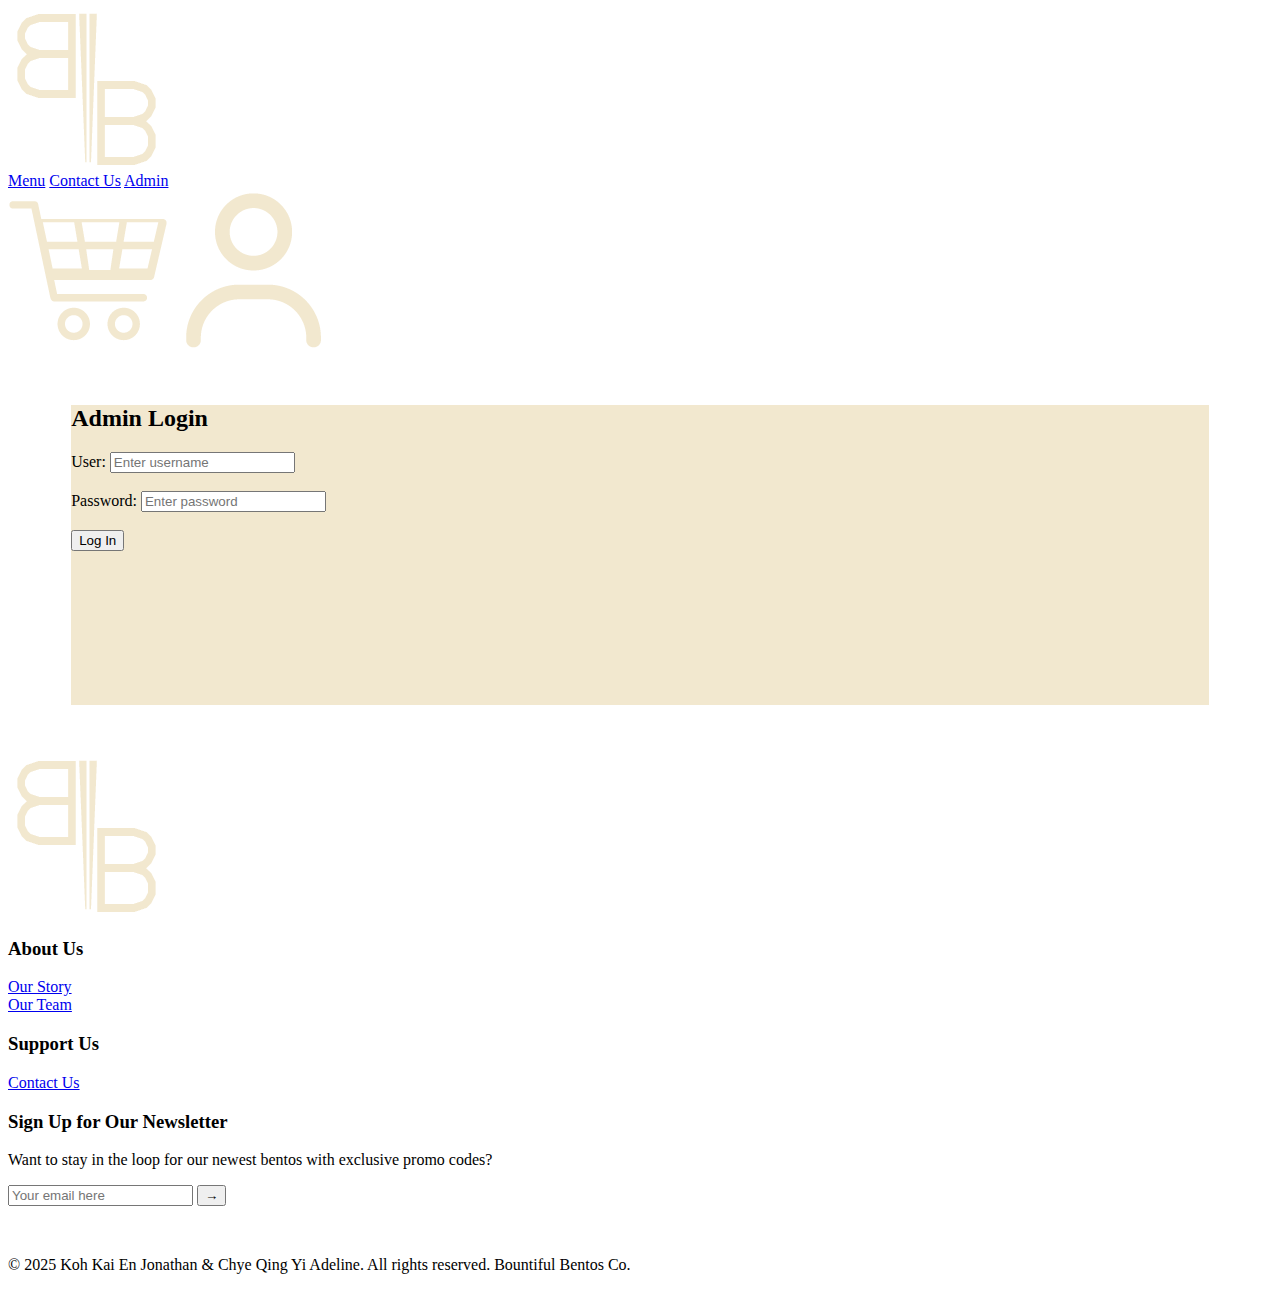
<file: src/admin.html>
<!DOCTYPE html>
<html>
  <head>
    <title>Bountiful Bentos Co.</title>
    
    <meta charset="utf-8">
    <meta name="viewport" content="width=device-width, initial-scale=1">

    <link rel="preconnect" href="https://fonts.googleapis.com">
    <link rel="preconnect" href="https://fonts.gstatic.com" crossorigin>
    <link href="https://fonts.googleapis.com/css2?family=Arimo:ital,wght@0,400..700;1,400..700&family=Concert+One&family=Inter:ital,opsz,wght@0,14..32,100..900;1,14..32,100..900&family=Lato:ital,wght@0,100;0,300;0,400;0,700;0,900;1,100;1,300;1,400;1,700;1,900&family=Noto+Sans:ital,wght@0,100..900;1,100..900&family=Rubik:ital,wght@0,300..900;1,300..900&display=swap" rel="stylesheet">
    <link rel="stylesheet" href="../styles/styles.css">
    <link rel="stylesheet" href="../styles/admin.css">
    <script src="../js/admin.js" defer></script>
  </head>
  <body>
    <!-- NAVIGATION -->
    <header class="navbar">
      <div class="nav-container">
        <a href="../index.php"><img src="../assets/images/BountifulBentos_Logo_Cream.png" alt="Logo" class="logo"></a>

        <nav class="nav-links">
          <a href="menu.php">Menu</a>
          <a href="contact.html">Contact Us</a>
          <a href="admin.html">Admin</a>
        </nav>

        <div class="nav-icons">
          <a href="src/cart.html"><img src="../assets/images/Cart_BB.png" alt="Cart" class="icon"></a>
          <a href="src/login.html"><img src="../assets/images/User_BB.png" alt="Login" class="icon"></a>
        </div>
      </div>
     </header>

    <!-- CONTENT -->
    <section class="admin">
        <h2>Admin Login</h2>
            <form id="adminForm">
                <label for="username">User:</label>
                <input type="text" id="username" placeholder="Enter username"><br><br>

                <label for="password">Password:</label>
                <input type="password" id="password" placeholder="Enter password"><br><br>

                <input type="button" value="Log In" onclick="validateAdmin()">
            </form>
    </section> 

    <!-- FOOTER -->
    <footer>
      <div class="footer-container">
        <div class="footer-column">
          <img src="../assets/images/BountifulBentos_Logo_Cream.png" alt="Logo" class="logo">
        </div>

        <div class="footer-column">
          <h3>About Us</h3>
          <a href="our_story.html">Our Story</a><br>
          <a href="our_team.html">Our Team</a>
        </div>

        <div class="footer-column">
          <h3>Support Us</h3>
          <a href="contact.html">Contact Us</a><br>
        </div>

        <div class="footer-column">
          <h3>Sign Up for Our Newsletter</h3>
          <p>Want to stay in the loop for our newest bentos with exclusive promo codes?</p>
          <form id="newsletterForm">
            <input type="email" id="newsletterEmail" placeholder="Your email here" required>
              <button type="submit">→</button>
          </form>

          <!-- Popup Notification -->
          <div id="popup" class="popup hidden">
            <div class="popup-content">
              <p id="popupMessage"></p>
            </div>
          </div>

          <script>
            document.getElementById("newsletterForm").addEventListener("submit", async function(e) {
              e.preventDefault();

              const email = document.getElementById("newsletterEmail").value;
              const formData = new FormData();
              formData.append("email", email);

              const response = await fetch("../api/newsletter_signup.php", {
                method: "POST",
                body: formData
              });
              
              const result = await response.json();
              showPopup(result.message, result.success);

              document.getElementById("newsletterEmail").value = "";
            });

            function showPopup(message, success) {
              const popup = document.getElementById("popup");
              const popupMessage = document.getElementById("popupMessage");

              popupMessage.textContent = message;
              popup.classList.remove("hidden", "error", "show");
              if (!success) popup.classList.add("error");

              setTimeout(() => popup.classList.add("show"), 50); // trigger transition
              setTimeout(() => {
              popup.classList.remove("show");
              setTimeout(() => popup.classList.add("hidden"), 300);
              }, 3000); // hides after 3 seconds
            }
          </script>
        </div>
      </div>

      <div class="copywrite">
        <br><p>© 2025 Koh Kai En Jonathan & Chye Qing Yi Adeline. All rights reserved. Bountiful Bentos Co.</p>
      </div>
    </footer>

  </body>
</html>
</file>
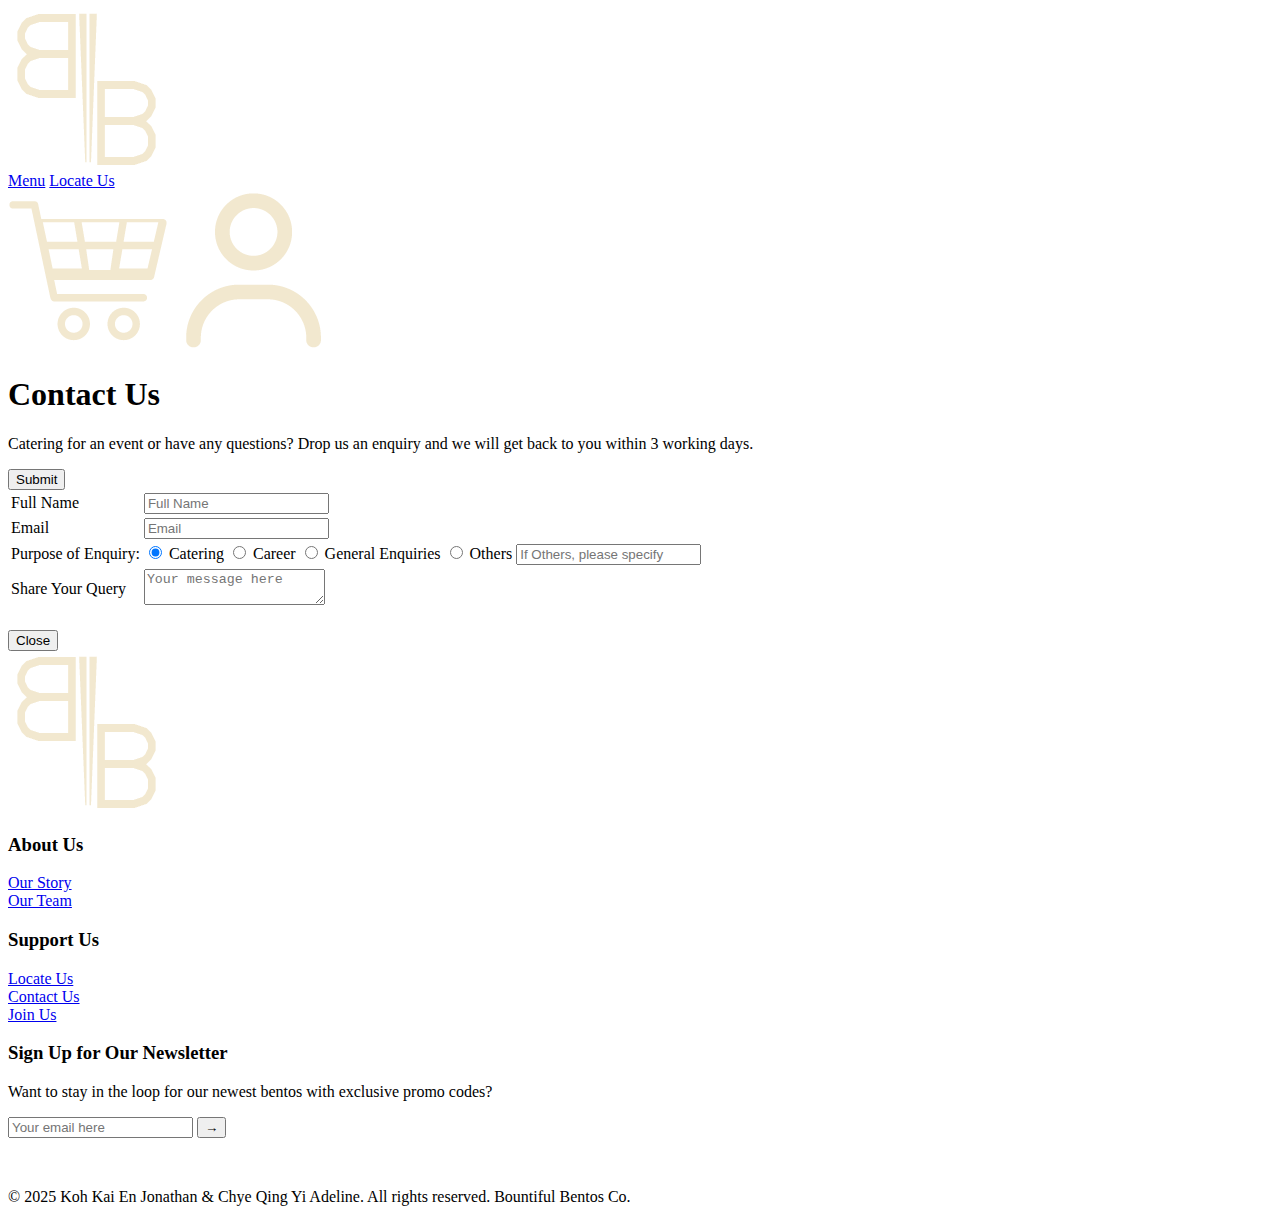
<file: src/contact.html>
<!DOCTYPE html>
<html>
  <head>
    <title>Bountiful Bentos Co.</title>
    
    <meta charset="utf-8">
    <meta name="viewport" content="width=device-width, initial-scale=1">

    <link rel="preconnect" href="https://fonts.googleapis.com">
    <link rel="preconnect" href="https://fonts.gstatic.com" crossorigin>
    <link href="https://fonts.googleapis.com/css2?family=Arimo:ital,wght@0,400..700;1,400..700&family=Concert+One&family=Inter:ital,opsz,wght@0,14..32,100..900;1,14..32,100..900&family=Lato:ital,wght@0,100;0,300;0,400;0,700;0,900;1,100;1,300;1,400;1,700;1,900&family=Noto+Sans:ital,wght@0,100..900;1,100..900&family=Rubik:ital,wght@0,300..900;1,300..900&display=swap" rel="stylesheet">
    <link rel="stylesheet" href="../styles/styles.css">
  </head>
  <body>
    <!-- NAVIGATION -->
    <header class="navbar">
      <div class="nav-container">
        <a href="../index.php"><img src="../assets/images/BountifulBentos_Logo_Cream.png" alt="Logo" class="logo"></a>

        <nav class="nav-links">
          <a href="menu.php">Menu</a>
          <a href="locate_us.html">Locate Us</a>
        </nav>

        <div class="nav-icons">
          <a href="cart.html"><img src="../assets/images/Cart_BB.png" alt="Cart" class="icon"></a>
          <a href="login.html"><img src="../assets/images/User_BB.png" alt="Login" class="icon"></a>
        </div>
      </div>
     </header>

    <!-- CONTENT -->
    <div class="contact-page">
    <div class="contact-container">
      <h1>Contact Us</h1>
      <p>Catering for an event or have any questions? Drop us an enquiry and we will get back to you within 3 working days.</p>

      <table>
        <form id="contactForm">
            <tr>
                <td>Full Name</td>
                <td><input type="text" id="contactName" placeholder="Full Name" required></td>
            </tr>
        
            <tr>
                <td>Email</td>
                <td><input type="email" id="contactEmail" placeholder="Email" required></td>
            </tr>
        
            <tr>
                <td>Purpose of Enquiry:</td>
                <td>
                    <label><input type="radio" name="purpose" value="Catering" checked> Catering</label>
                    <label><input type="radio" name="purpose" value="Career"> Career</label>
                    <label><input type="radio" name="purpose" value="General Enquiries"> General Enquiries</label>
                    <label><input type="radio" name="purpose" value="Others"> Others</label>
                    <input type="text" id="purposeOther" placeholder="If Others, please specify">
                </td>
            </tr>

            <tr>
                <td>Share Your Query</td>
                <td><textarea id="message" placeholder="Your message here" required></textarea></td>
            </tr>

            <tr><button type="submit">Submit</button></tr>
      </form>
      </table>
    </div>
  </div>

  <!-- Popup -->
  <div id="popup" class="popup hidden">
    <div class="popup-content">
      <p id="popupMessage"></p>
      <button id="popupClose">Close</button>
    </div>
  </div>

  <script src="../js/contact-validation.js"></script>

    <!-- FOOTER -->
    <footer>
      <div class="footer-container">
        <div class="footer-column">
          <img src="../assets/images/BountifulBentos_Logo_Cream.png" alt="Logo" class="logo">
        </div>

        <div class="footer-column">
          <h3>About Us</h3>
          <a href="our_story.html">Our Story</a><br>
          <a href="our_team.html">Our Team</a>
        </div>

        <div class="footer-column">
          <h3>Support Us</h3>
          <a href="locate_us.html">Locate Us</a><br>
          <a href="contact.html">Contact Us</a><br>
          <a href="join_us.html">Join Us</a>
        </div>

        <div class="footer-column">
          <h3>Sign Up for Our Newsletter</h3>
          <p>Want to stay in the loop for our newest bentos with exclusive promo codes?</p>
          <form id="newsletterForm">
            <input type="email" id="newsletterEmail" placeholder="Your email here" required>
              <button type="submit">→</button>
          </form>

          <!-- Popup Notification -->
          <div id="popup" class="popup hidden">
            <div class="popup-content">
              <p id="popupMessage"></p>
            </div>
          </div>

          <script>
            document.getElementById("newsletterForm").addEventListener("submit", async function(e) {
              e.preventDefault();

              const email = document.getElementById("newsletterEmail").value;
              const formData = new FormData();
              formData.append("email", email);

              const response = await fetch("../api/newsletter_signup.php", {
                method: "POST",
                body: formData
              });
              
              const result = await response.json();
              showPopup(result.message, result.success);

              document.getElementById("newsletterEmail").value = "";
            });

            function showPopup(message, success) {
              const popup = document.getElementById("popup");
              const popupMessage = document.getElementById("popupMessage");

              popupMessage.textContent = message;
              popup.classList.remove("hidden", "error", "show");
              if (!success) popup.classList.add("error");

              setTimeout(() => popup.classList.add("show"), 50); // trigger transition
              setTimeout(() => {
              popup.classList.remove("show");
              setTimeout(() => popup.classList.add("hidden"), 300);
              }, 3000); // hides after 3 seconds
            }
          </script>
        </div>
      </div>

      <div class="copywrite">
        <br><p>© 2025 Koh Kai En Jonathan & Chye Qing Yi Adeline. All rights reserved. Bountiful Bentos Co.</p>
      </div>
    </footer>

  </body>
</html>
</file>
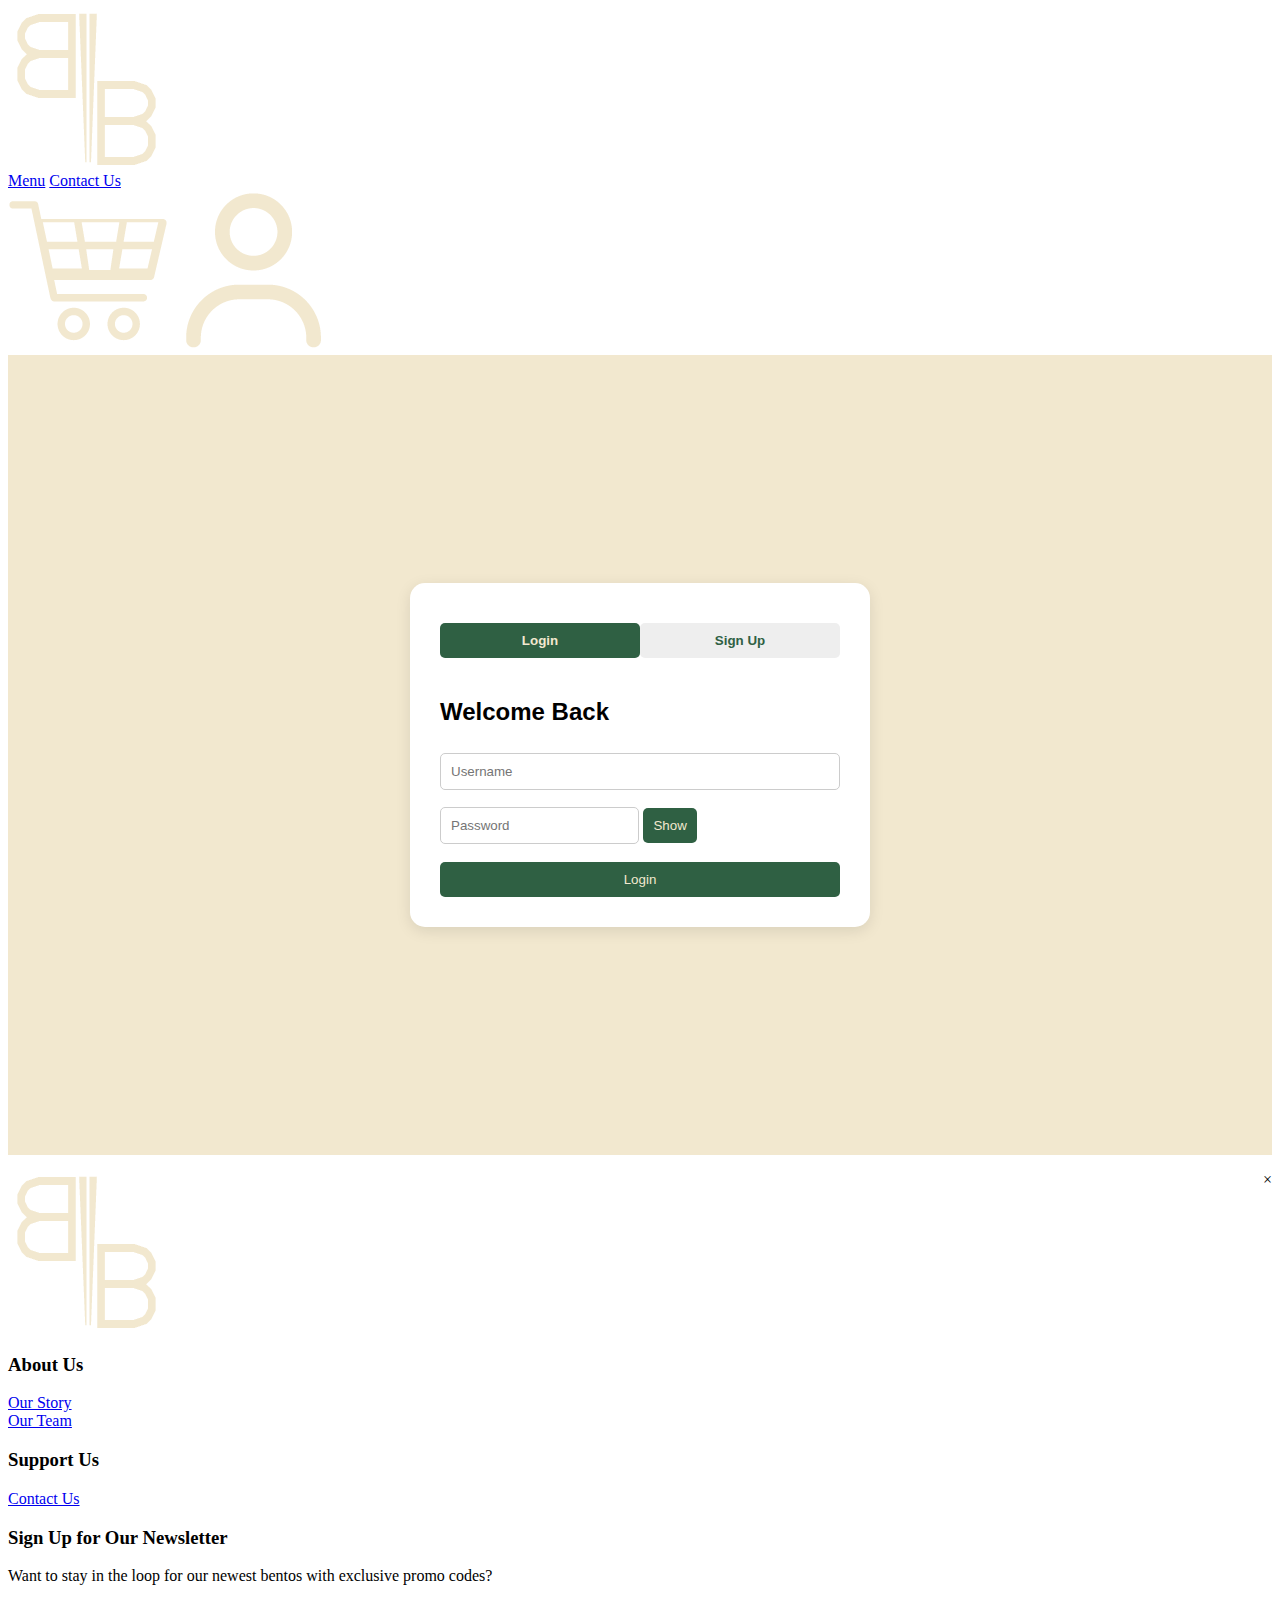
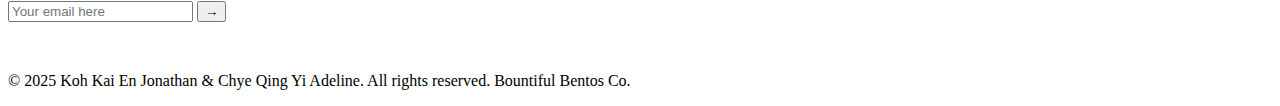
<file: src/login.html>
<!DOCTYPE html>
<html>
  <head>
    <title>Bountiful Bentos Co. Login</title>
    
    <meta charset="utf-8">
    <meta name="viewport" content="width=device-width, initial-scale=1">

    <link rel="preconnect" href="https://fonts.googleapis.com">
    <link rel="preconnect" href="https://fonts.gstatic.com" crossorigin>
    <link href="https://fonts.googleapis.com/css2?family=Arimo:ital,wght@0,400..700;1,400..700&family=Concert+One&family=Inter:ital,opsz,wght@0,14..32,100..900;1,14..32,100..900&family=Lato:ital,wght@0,100;0,300;0,400;0,700;0,900;1,100;1,300;1,400;1,700;1,900&family=Noto+Sans:ital,wght@0,100..900;1,100..900&family=Rubik:ital,wght@0,300..900;1,300..900&display=swap" rel="stylesheet">
    
    <link rel="stylesheet" href="../styles/styles.css">
    <link rel="stylesheet" href="../styles/login.css">
  </head>
  <body>
    <!-- NAVIGATION -->
    <header class="navbar">
      <div class="nav-container">
        <a href="../index.php"><img src="../assets/images/BountifulBentos_Logo_Cream.png" alt="Logo" class="logo"></a>

        <nav class="nav-links">
          <a href="menu.php">Menu</a>
          <a href="contact.html">Contact Us</a>
        </nav>

        <div class="nav-icons">
          <a href="cart.php"><img src="../assets/images/Cart_BB.png" alt="Cart" class="icon"></a>
          <a href="login.html"><img src="../assets/images/User_BB.png" alt="Login" class="icon"></a>
        </div>
      </div>
     </header>

    <!-- CONTENT -->
    <!-- LOGIN/SIGNUP CARDS -->
    <div class="login-page">
      <div class="login-container">
        <div class="tabs">
          <button class="tab-btn active" data-tab="login">Login</button>
          <button class="tab-btn" data-tab="signup">Sign Up</button>
        </div>

        <!-- LOGIN FORM -->
        <form id="loginForm" class="tab-content active" data-tab="login">
          <h2>Welcome Back</h2>
          <input type="text" id="loginUsername" placeholder="Username" required>
          <div class="password-wrapper">
            <input type="password" id="loginPassword" placeholder="Password" required>
            <button type="button" class="toggle-password">Show</button>
          </div>
          <button type="submit">Login</button>
        </form>

        <!-- SIGNUP FORM -->
        <form id="signupForm" class="tab-content" data-tab="signup">
          <h2>Create Your Account</h2>
          <input type="text" id="fullName" placeholder="Full Name" required>
          <input type="email" id="email" placeholder="Email" required>
          <input type="date" id="birthday" required>
          <input type="tel" id="phone" placeholder="Phone Number" required>
          <input type="text" id="username" placeholder="Username" required>
          <div class="password-wrapper">
            <input type="password" id="createPassword" placeholder="Create Password" required>
            <button type="button" class="toggle-password">Show</button>
          </div>
          <div class="password-wrapper">
            <input type="password" id="confirmPassword" placeholder="Confirm Password" required>
            <button type="button" class="toggle-password">Show</button>
          </div>
          <label><input type="checkbox" id="agreeTnC" required> I agree to the Terms & Conditions</label>
          <label><input type="checkbox" id="marketingOptIn"> Subscribe to updates & deals</label>
          <button type="submit">Sign Up</button>
        </form>
      </div>
    </div>

    <!-- POPUP -->
    <div id="popup" class="popup hidden">
      <div class="popup-content">
        <span id="closePopup" style="cursor:pointer; float:right;">&times;</span>
        <p id="popupMessage"></p>
      </div>
    </div>

    <script src="../js/login-validation.js"></script>
    <script src="../js/signup-validation.js"></script>

    <script>
        // Tab switching
        document.querySelectorAll('.tab-btn').forEach(btn => {
            btn.addEventListener('click', () => {
                document.querySelectorAll('.tab-btn').forEach(b => b.classList.remove('active'));
                document.querySelectorAll('.tab-content').forEach(f => f.classList.remove('active'));
                btn.classList.add('active');
                document.querySelector(`.tab-content[data-tab="${btn.dataset.tab}"]`).classList.add('active');
            });
        });

        // Popup close
        document.getElementById("closePopup").addEventListener("click", () => {
            const popup = document.getElementById("popup");
            popup.classList.add("hidden");
        });

        // Toggle show/hide passwords
        document.querySelectorAll(".toggle-password").forEach(btn => {
            btn.addEventListener("click", () => {
                const input = btn.previousElementSibling;
                if (input.type === "password") {
                    input.type = "text";
                    btn.textContent = "Hide";
                } else {
                    input.type = "password";
                    btn.textContent = "Show";
                }
            });
        });
    </script>

    <!-- FOOTER -->
    <footer>
      <div class="footer-container">
        <div class="footer-column">
          <img src="../assets/images/BountifulBentos_Logo_Cream.png" alt="Logo" class="logo">
        </div>

        <div class="footer-column">
          <h3>About Us</h3>
          <a href="our_story.html">Our Story</a><br>
          <a href="our_team.html">Our Team</a>
        </div>

        <div class="footer-column">
          <h3>Support Us</h3>
          <a href="contact.html">Contact Us</a><br>
        </div>

        <div class="footer-column">
          <h3>Sign Up for Our Newsletter</h3>
          <p>Want to stay in the loop for our newest bentos with exclusive promo codes?</p>
          <form id="newsletterForm">
            <input type="email" id="newsletterEmail" placeholder="Your email here" required>
              <button type="submit">→</button>
          </form>

          <!-- Popup Notification -->
          <div id="popup" class="popup hidden">
            <div class="popup-content">
              <p id="popupMessage"></p>
            </div>
          </div>

          <script>
            document.getElementById("newsletterForm").addEventListener("submit", async function(e) {
              e.preventDefault();

              const email = document.getElementById("newsletterEmail").value;
              const formData = new FormData();
              formData.append("email", email);

              const response = await fetch("../api/newsletter_signup.php", {
                method: "POST",
                body: formData
              });
              
              const result = await response.json();
              showPopup(result.message, result.success);

              document.getElementById("newsletterEmail").value = "";
            });

            function showPopup(message, success) {
              const popup = document.getElementById("popup");
              const popupMessage = document.getElementById("popupMessage");

              popupMessage.textContent = message;
              popup.classList.remove("hidden", "error", "show");
              if (!success) popup.classList.add("error");

              setTimeout(() => popup.classList.add("show"), 50); // trigger transition
              setTimeout(() => {
              popup.classList.remove("show");
              setTimeout(() => popup.classList.add("hidden"), 300);
              }, 3000); // hides after 3 seconds
            }
          </script>
        </div>
      </div>

      <div class="copywrite">
        <br><p>© 2025 Koh Kai En Jonathan & Chye Qing Yi Adeline. All rights reserved. Bountiful Bentos Co.</p>
      </div>
    </footer>
  </body>
</html>
</file>
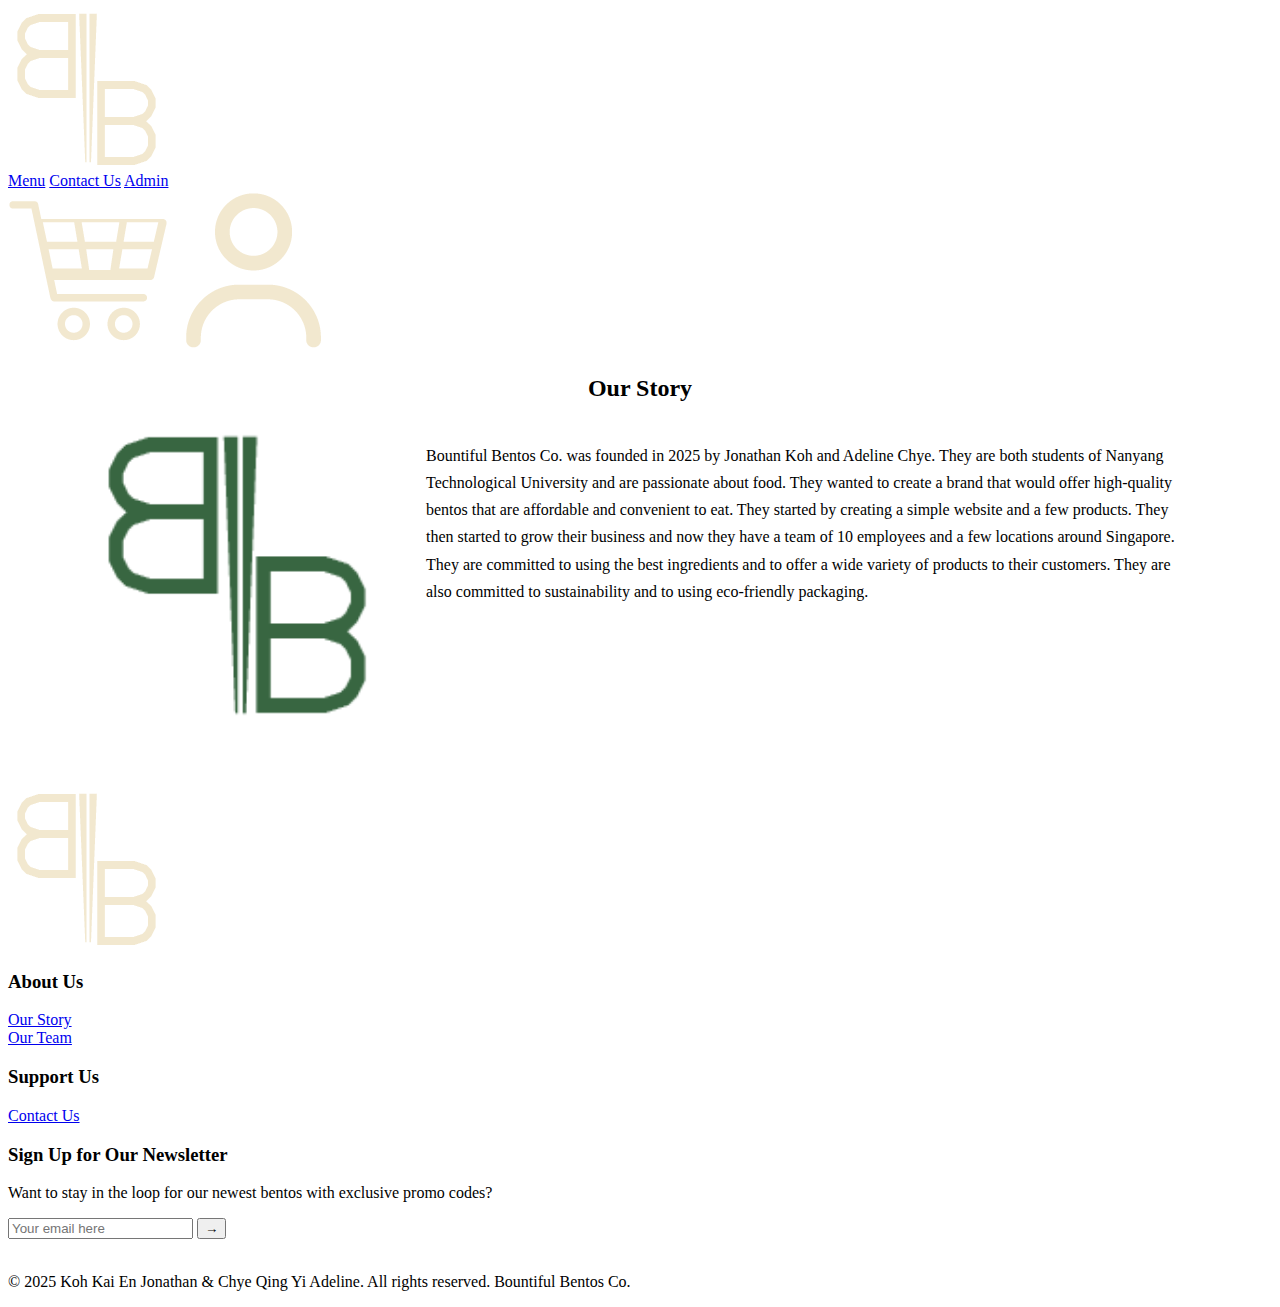
<file: src/our_story.html>
<!DOCTYPE html>
<html>
  <head>
    <title>Bountiful Bentos Co.</title>
    
    <meta charset="utf-8">
    <meta name="viewport" content="width=device-width, initial-scale=1">

    <link rel="preconnect" href="https://fonts.googleapis.com">
    <link rel="preconnect" href="https://fonts.gstatic.com" crossorigin>
    <link href="https://fonts.googleapis.com/css2?family=Arimo:ital,wght@0,400..700;1,400..700&family=Concert+One&family=Inter:ital,opsz,wght@0,14..32,100..900;1,14..32,100..900&family=Lato:ital,wght@0,100;0,300;0,400;0,700;0,900;1,100;1,300;1,400;1,700;1,900&family=Noto+Sans:ital,wght@0,100..900;1,100..900&family=Rubik:ital,wght@0,300..900;1,300..900&display=swap" rel="stylesheet">
    <link rel="stylesheet" href="../styles/styles.css">
    <link rel="stylesheet" href="../styles/our_story.css">
  </head>
  <body>
    <!-- NAVIGATION -->
    <header class="navbar">
      <div class="nav-container">
        <a href="../index.php"><img src="../assets/images/BountifulBentos_Logo_Cream.png" alt="Logo" class="logo"></a>

        <nav class="nav-links">
          <a href="menu.php">Menu</a>
          <a href="contact.html">Contact Us</a>
          <a href="admin.html">Admin</a>
        </nav>

        <div class="nav-icons">
          <a href="cart.php"><img src="../assets/images/Cart_BB.png" alt="Cart" class="icon"></a>
          <a href="login.php"><img src="../assets/images/User_BB.png" alt="Login" class="icon"></a>
        </div>
      </div>
     </header>

    <!-- CONTENT -->
    <h2>Our Story</h2>
    <div class="our-story-wrap">
      <img src="../assets/images/BountifulBentos_Logo_Green.png" alt="Bountiful Bentos Logo" class="our-story-img">
      <p class="our-story-text">
        Bountiful Bentos Co. was founded in 2025 by Jonathan Koh and Adeline Chye. They are both students of Nanyang Technological University and are passionate about food.
        They wanted to create a brand that would offer high-quality bentos that are affordable and convenient to eat.
        They started by creating a simple website and a few products. They then started to grow their business and now they have a team of 10 employees and a few locations around Singapore.
        They are committed to using the best ingredients and to offer a wide variety of products to their customers.
        They are also committed to sustainability and to using eco-friendly packaging.
      </p>
    </div>

    <!-- FOOTER -->
    <footer class="footer">
      <div class="footer-container">
        <div class="footer-column">
          <img src="../assets/images/BountifulBentos_Logo_Cream.png" alt="Logo" class="logo">
        </div>

        <div class="footer-column">
          <h3>About Us</h3>
          <a href="our_story.html">Our Story</a><br>
          <a href="our_team.html">Our Team</a>
        </div>

        <div class="footer-column">
          <h3>Support Us</h3>
          <a href="contact.html">Contact Us</a><br>
        </div>

        <div class="footer-column">
          <h3>Sign Up for Our Newsletter</h3>
          <p>Want to stay in the loop for our newest bentos with exclusive promo codes?</p>
          <form>
            <input type="email" placeholder="Your email here">
            <button>→</button>
          </form>
        </div>
      </div>

      <div class="copywrite">
        <br><p>© 2025 Koh Kai En Jonathan & Chye Qing Yi Adeline. All rights reserved. Bountiful Bentos Co.</p>
      </div>
    </footer>

  </body>
</html>
</file>
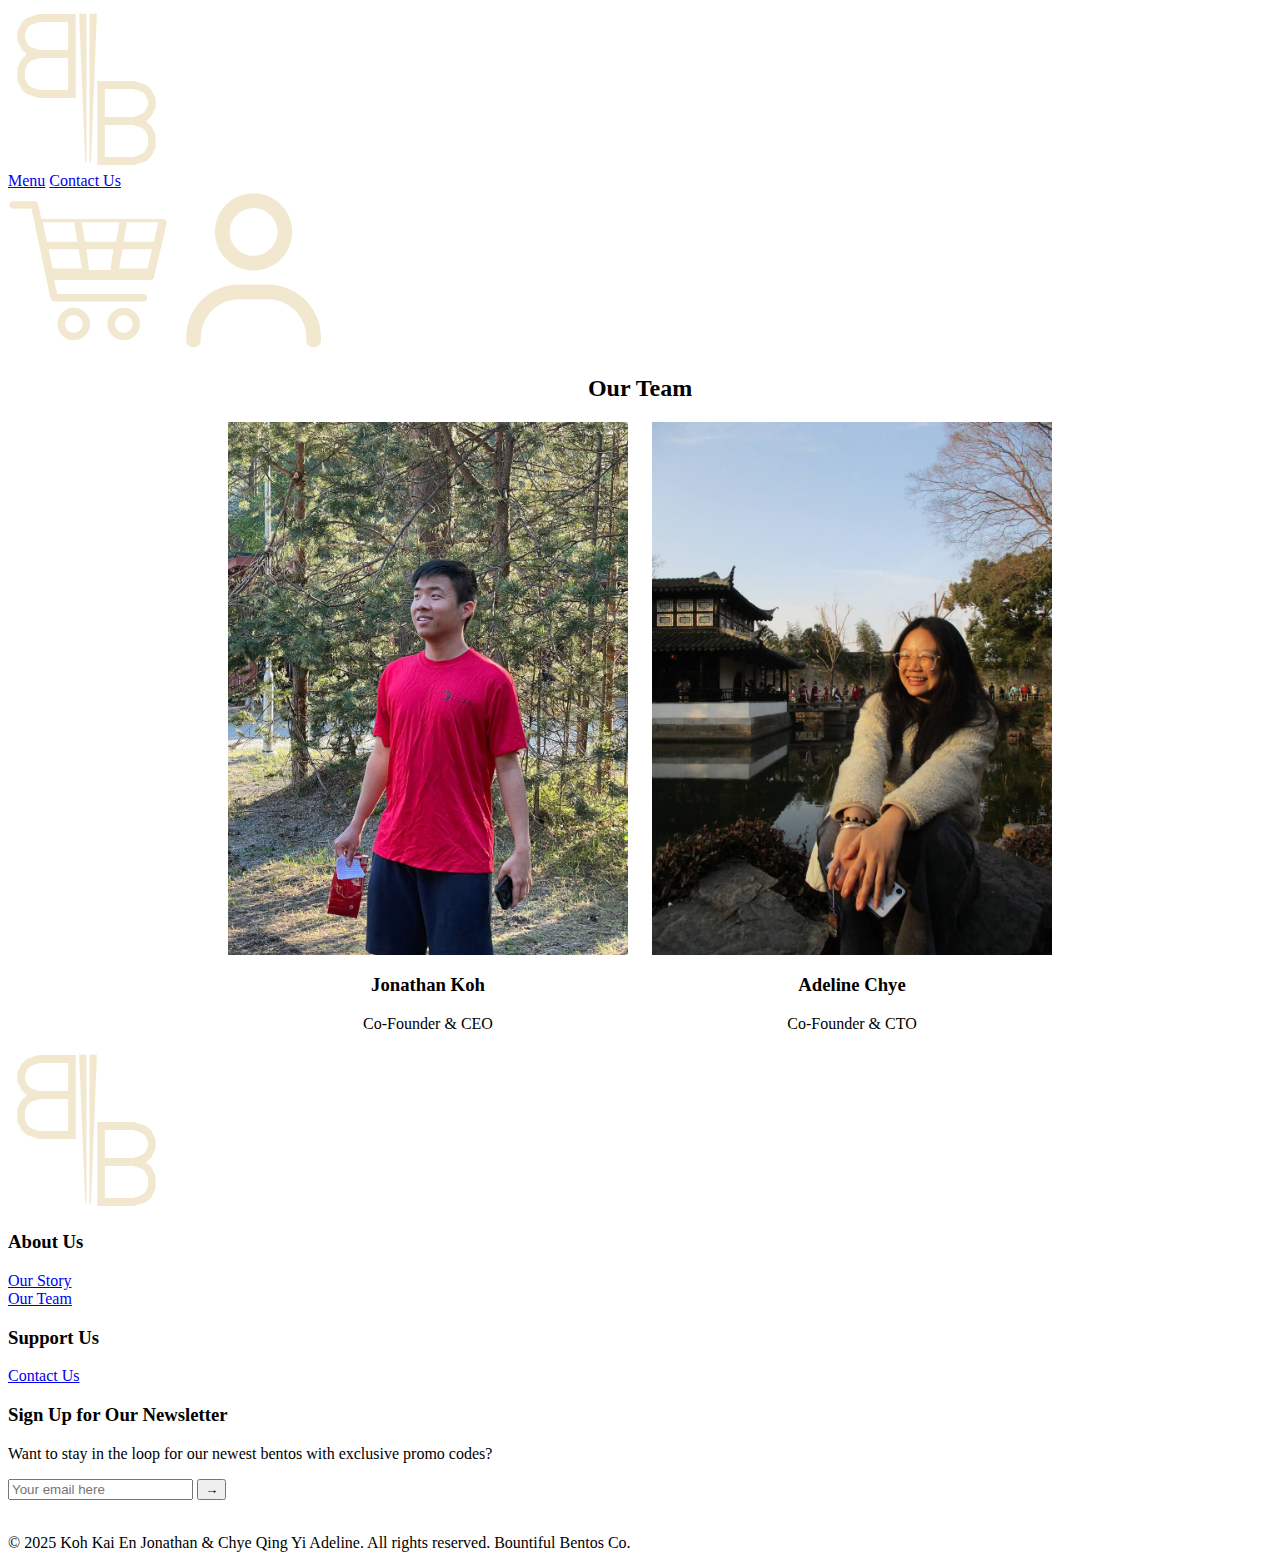
<file: src/our_team.html>
<!DOCTYPE html>
<html>
  <head>
    <title>Bountiful Bentos Co.</title>
    
    <meta charset="utf-8">
    <meta name="viewport" content="width=device-width, initial-scale=1">

    <link rel="preconnect" href="https://fonts.googleapis.com">
    <link rel="preconnect" href="https://fonts.gstatic.com" crossorigin>
    <link href="https://fonts.googleapis.com/css2?family=Arimo:ital,wght@0,400..700;1,400..700&family=Concert+One&family=Inter:ital,opsz,wght@0,14..32,100..900;1,14..32,100..900&family=Lato:ital,wght@0,100;0,300;0,400;0,700;0,900;1,100;1,300;1,400;1,700;1,900&family=Noto+Sans:ital,wght@0,100..900;1,100..900&family=Rubik:ital,wght@0,300..900;1,300..900&display=swap" rel="stylesheet">
    <link rel="stylesheet" href="../styles/styles.css">
    <link rel="stylesheet" href="../styles/our_team.css">
  </head>
  <body>
    <!-- NAVIGATION -->
    <header class="navbar">
      <div class="nav-container">
        <a href="../index.php"><img src="../assets/images/BountifulBentos_Logo_Cream.png" alt="Logo" class="logo"></a>

        <nav class="nav-links">
          <a href="menu.php">Menu</a>
          <a href="contact.html">Contact Us</a>
        </nav>

        <div class="nav-icons">
          <a href="cart.php"><img src="../assets/images/Cart_BB.png" alt="Cart" class="icon"></a>
          <a href="login.php"><img src="../assets/images/User_BB.png" alt="Login" class="icon"></a>
        </div>
      </div>
     </header>

    <!-- CONTENT -->
    <h2>Our Team</h2>
    <div class="team-members">
      <div class="team-member">
        <img src="../assets/images/our_team/jon-our-team.jpg" alt="Jonathan Koh">
        <h3>Jonathan Koh</h3>
        <p>Co-Founder & CEO</p>
      </div>
      <div class="team-member">
        <img src="../assets/images/our_team/adeline-our-team.jpg" alt="Adeline Chye">
        <h3>Adeline Chye</h3>
        <p>Co-Founder & CTO</p>
      </div>
    </div>

    <!-- FOOTER -->
    <footer class="footer">
      <div class="footer-container">
        <div class="footer-column">
          <img src="../assets/images/BountifulBentos_Logo_Cream.png" alt="Logo" class="logo">
        </div>

        <div class="footer-column">
          <h3>About Us</h3>
          <a href="our_story.html">Our Story</a><br>
          <a href="our_team.html">Our Team</a>
        </div>

        <div class="footer-column">
          <h3>Support Us</h3>
          <a href="contact.html">Contact Us</a><br>
        </div>

        <div class="footer-column">
          <h3>Sign Up for Our Newsletter</h3>
          <p>Want to stay in the loop for our newest bentos with exclusive promo codes?</p>
          <form>
            <input type="email" placeholder="Your email here">
            <button>→</button>
          </form>
        </div>
      </div>

      <div class="copywrite">
        <br><p>© 2025 Koh Kai En Jonathan & Chye Qing Yi Adeline. All rights reserved. Bountiful Bentos Co.</p>
      </div>
    </footer>

  </body>
</html>
</file>
<file: styles/styles.css>
#logo {
    float: left;
}
</file>
<file: styles/admin.css>
/*Wrapper keeps page centered with max width*/
section {
    width: 90%;
    margin: 50px auto;
    max-width: 1280px;
    min-width: 900px;
    min-height: 300px;
    background-color: #F2E8CF; 
}
</file>
<file: styles/login.css>
/* === LOGIN PAGE ONLY === */

/* Wrap all login-specific content inside a container */
.login-page {
  font-family: 'Poppins', sans-serif;
  background: #F2E8CF;
  display: flex;
  justify-content: center;
  align-items: center;
  min-height: 80vh; /* leave room for navbar/footer */
  padding: 40px 0;
}

/* Login box */
.login-page .login-container {
  width: 400px;
  background: #fff;
  padding: 30px;
  border-radius: 15px;
  box-shadow: 0 4px 15px rgba(0,0,0,0.1);
}

/* Tabs */
.login-page .tabs {
  display: flex;
  justify-content: space-around;
  margin-bottom: 20px;
}

.login-page .tab-btn {
  flex: 1;
  padding: 10px;
  cursor: pointer;
  border: none;
  background: #eee;
  font-weight: bold;
  color: #2f6043;
}

.login-page .tab-btn.active {
  background: #2f6043;
  color: #F2E8CF;
}

.login-page .tab-content {
  display: none;
}

.login-page .tab-content.active {
  display: flex;
  flex-direction: column;
}

/* Inputs & buttons scoped */
.login-page input[type="text"],
.login-page input[type="password"],
.login-page input[type="email"],
.login-page input[type="tel"],
.login-page input[type="date"] {
  margin: 8px 0;
  padding: 10px;
  border: 1px solid #ccc;
  border-radius: 5px;
  font-family: 'Poppins', sans-serif;
}

.login-page button {
  background: #2f6043;
  color: #F2E8CF;
  border: none;
  padding: 10px;
  border-radius: 5px;
  cursor: pointer;
  margin-top: 10px;
  transition: background 0.3s ease;
}

.login-page button:hover {
  background: #3e7b57;
}

/* Labels & checkboxes */
.login-page label {
  font-size: 14px;
  color: #2f6043;
  margin: 5px 0;
}

/* === POPUP FOR LOGIN/SIGNUP === */
#authPopup {
  position: fixed;
  top: 20px;
  right: 20px;
  background-color: #fff;
  border: 2px solid #2f6043;
  border-radius: 10px;
  padding: 15px 25px;
  box-shadow: 0 4px 10px rgba(0,0,0,0.1);
  z-index: 9999;
  transition: all 0.3s ease-in-out;
  opacity: 0;
  transform: translateY(-20px);
  color: #2f6043;
}

#authPopup.show {
  opacity: 1;
  transform: translateY(0);
}

#authPopup.error {
  border-color: #BC4749;
  color: #BC4749;
}

#authPopup.hidden {
  display: none;
}
</file>
<file: styles/our_story.css>
h2 {
    text-align: center;
    font-size: 24px;
}

/* Layout container; creates a new block formatting context to clear floats */
.our-story-wrap {
  max-width: 1100px;
  margin: 24px auto 48px auto;
  padding: 0 24px;
  overflow: hidden; /* clearfix without extra markup */
}

/* Image on the left */
.our-story-img {
  float: left;
  width: 300px; /* adjust as needed */
  height: auto;
  margin: 0 36px 16px 0;
  display: block;
}

/* Text takes the remaining space on the right */
.our-story-text {
  font-size: 16px;
  line-height: 1.7;
}
</file>
<file: styles/our_team.css>
h2 {
    text-align: center;
    font-size: 24px;
}

.team-members {
    width: 824px;
    margin: 0 auto;
}
.team-member {
    float: left;
    width: 400px;
    margin-right: 24px;
    text-align: center;
}
.team-member:last-child { margin-right: 0; }

.team-members::after {
    content: "";
    display: block;
    clear: both;
}

.team-member img {
    display: block;
    width: 100%;
    height: auto;
}
</file>
